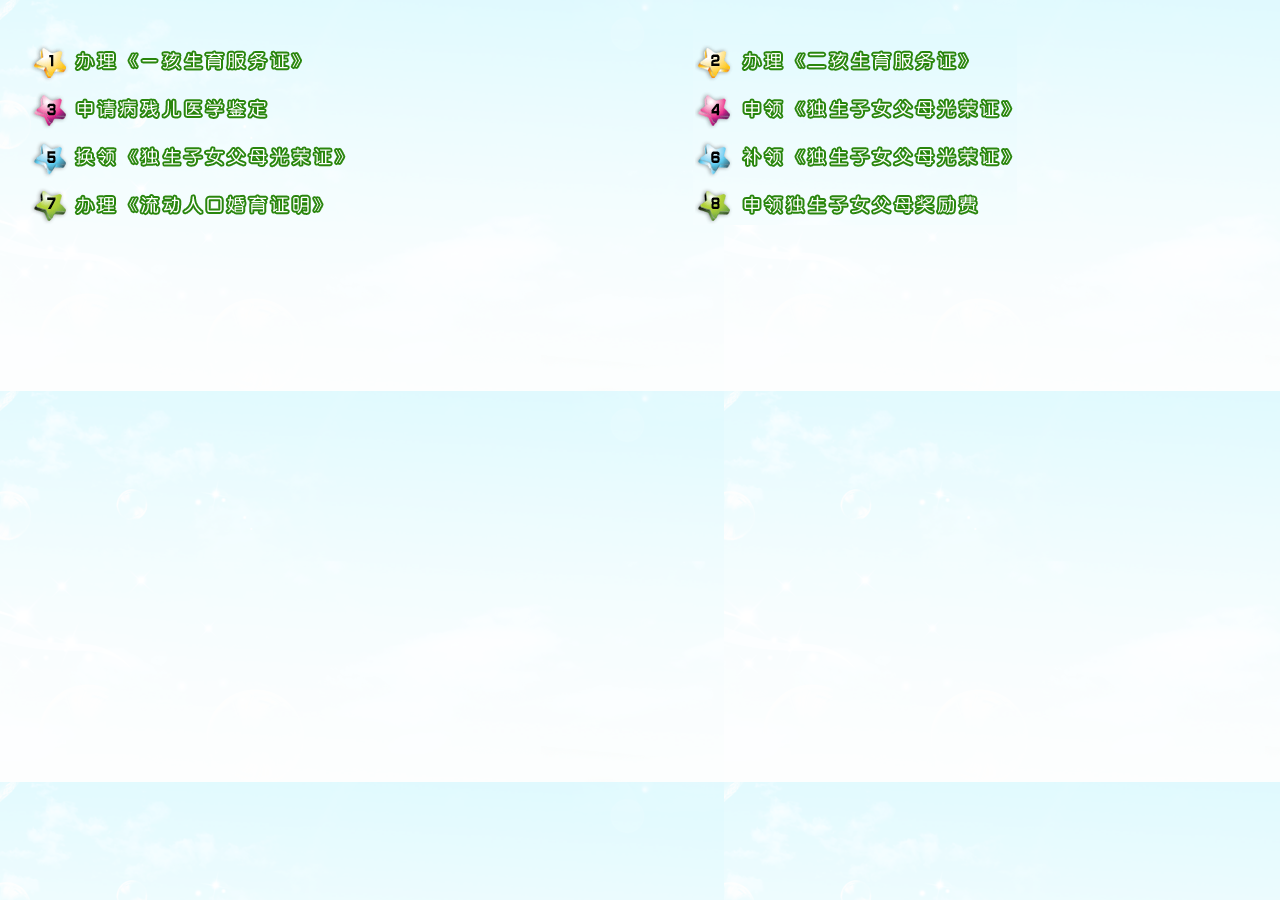
<file: tjujs/WebContent/res/page/Main.htm>
<!DOCTYPE html PUBLIC "-//W3C//DTD XHTML 1.0 Transitional//EN" "http://www.w3.org/TR/xhtml1/DTD/xhtml1-transitional.dtd">
<html xmlns="http://www.w3.org/1999/xhtml">

<head>
	<meta http-equiv="content-type" content="text/html; charset=UTF-8">
	<title></title>
	<link href="./../css/XNFWCSS.css" rel="stylesheet" type="text/css">
    <style>
        .tdCss
        {
            padding-left: 10px;
        }
    </style>
</head>

<body style="background-image:url('./../img/mainBG.gif');">
    <form name="pageForm" method="post" action="/Dispatcher/pageDispatcher.action" id="pageForm">
	<div>
		<input name="pageTag" id="pageTag" value="error" type="hidden"></input>
	</div>
	</form>
    <table border="0" cellpadding="0" cellspacing="0" width="100%">
        <tbody>
        	<tr>
            	<td>
                	<!--<a id="HyperLink7" href="WebZZ.aspx?ScenePID=c7ea8b3c-c517-4852-84ed-a673cd02ed99"><img  border="0" src="./../img/sybtnbg_01.gif" alt=""  /></a>-->
                	<a id="HyperLink13" href="http://localhost:8080/tjujs/pageDispatcher.action?pageTag=1.1"><img src="./../img/imageLabel/sybtnbg_01.gif" alt="" border="0"></a>
            	</td>
            	<td>
               		<!--<a id="HyperLink2" href="WebZZ.aspx?ScenePID=3eda8405-ce33-4581-8ab3-22ebb965b2f0"><img  border="0" src="./../img/sybtnbg_02.gif" alt=""  /></a>-->
                	<a id="HyperLink14" href="http://www.tjrkjs.gov.cn/xnfw/Page/WebZZ.aspx?ScenePID=60F0BA06-E173-43E3-8640-C5B43B60BF48"><img src="./../img/imageLabel/sybtnbg_02.gif" alt="" border="0"></a>
            	</td>
        	</tr>
        	<tr>
            	<td>
                	<a id="HyperLink5" href="http://www.tjrkjs.gov.cn/xnfw/Page/WebZZ.aspx?ScenePID=f066f88b-a76a-41f8-b32b-54ac72217541"><img src="./../img/imageLabel/sybtnbg_03.gif" alt="" border="0"></a>
            	</td>
            	<td>
                	<a id="HyperLink1" href="http://www.tjrkjs.gov.cn/xnfw/Page/WebZZ.aspx?ScenePID=dd030197-0030-4d7e-92e4-0d5f3b31028d"><img src="./../img/imageLabel/sybtnbg_04.gif" alt="" border="0"></a>
            	</td>
        	</tr>
        	<tr>
            	<td>
                	<a id="HyperLink11" href="http://www.tjrkjs.gov.cn/xnfw/Page/WebZZ.aspx?ScenePID=5ee8b008-90f1-42b0-9e45-f662e80a3bdc"><img src="./../img/imageLabel/sybtnbg_05.gif" alt="" border="0"></a>
            	</td>
            	<td>
                	<a id="HyperLink4" href="http://www.tjrkjs.gov.cn/xnfw/Page/WebZZ.aspx?ScenePID=ed03267f-1e85-4a7b-8772-4b518c6a03c6"><img src="./../img/imageLabel/sybtnbg_06.gif" alt="" border="0"></a>
            	</td>
        	</tr>
        	<tr>
            	<td>
                	<a id="HyperLink6" href="http://www.tjrkjs.gov.cn/xnfw/Page/WebZZ.aspx?ScenePID=a822bf29-a839-4b29-a2be-a01f12305860"><img src="./../img/imageLabel/sybtnbg_07.gif" alt="" border="0"></a>
            	</td>
            	<td>
                	<a id="HyperLink10" href="http://www.tjrkjs.gov.cn/xnfw/Page/WebZZ.aspx?ScenePID=2e6e54bc-69b6-48bf-b051-e1526c432f46"><img src="./../img/imageLabel/sybtnbg_08.gif" alt="" border="0"></a>
            	</td>
        	</tr>
    	</tbody>
    </table>
	
</body>

</html>
</file>
<file: tjujs/WebContent/res/css/XNFWCSS.css>
body
{
    margin: 0px;
    padding: 0px;
    font-size: 12px;
    scrollbar-face-color: "#a2c3db";
    scrollbar-shadow-color: "#ffffff";
    scrollbar-highlight-color: "#ffffff";
    scrollbar-3dlight-color: "#a2c3db";
    scrollbar-darkshadow-color: "#a2c3db";
    scrollbar-track-color: "#F0F0F0";
    scrollbar-arrow-color: "#F0F0F0";
}
.btnCSS
{
    background-image: url('./../img/btnBG1.gif');
    border:0;
    width: 458px;
    margin: 5px;
    height: 49px;
    line-height: 49px;
    letter-spacing: 0px;
    cursor: hand;
    font-family: ����;
    font-size: large;
    color: White;
}

.btnOk_Css
{
    background-image: url('./../img/btnBG2.gif');
    border:0;
    padding-left: 7px;
    width: 52px;
    height: 21px;
    margin: 5px;
    line-height: 22px;
    letter-spacing: 6px;
    cursor: hand;
}

.td_Label
{
    height: 20px;
    line-height: 20px;
    text-align: right;
    font-size: 12px;
    width:40px;
   
}
.td_Input
{
    text-align: left;
    font-size: 12px;
    
}
</file>
